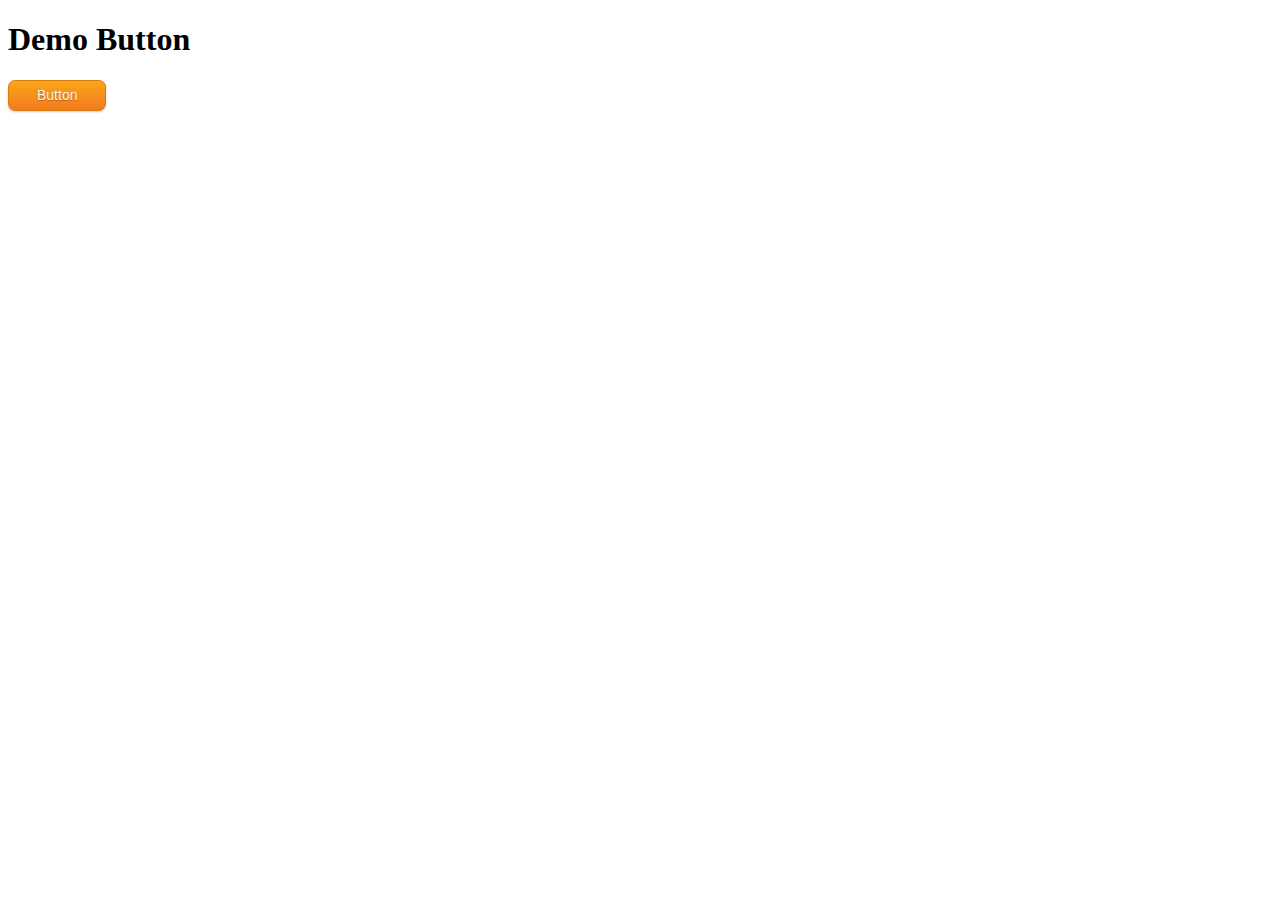
<file: mockups/buttons/index.html>
<!DOCTYPE HTML>
<html xmlns="http://www.w3.org/1999/xhtml">
    <head>
        <meta http-equiv="Content-Type" content="text/html; charset=utf-8" />
        <style type='text/css'>        
            .button {
                display: inline-block;
                outline: none;
                cursor: pointer;
                text-align: center;
                text-decoration: none;
                font: 14px / 100% Arial, Helvetica, sans-serif;
                padding: .5em 2em .55em;
                text-shadow: 0 1px 1px rgba(0, 0, 0, .3);
                -webkit-border-radius: .5em;
                -moz-border-radius: .5em;
                border-radius: .5em;
                -webkit-box-shadow: 0 1px 2px rgba(0, 0, 0, .2);
                -moz-box-shadow: 0 1px 2px rgba(0, 0, 0, .2);
                box-shadow: 0 1px 2px rgba(0, 0, 0, .2);
            }
            
            .button:hover {
                text-decoration: none;
            }
            
            .button:active {
                position: relative;
                top: 1px;
            }
            
            .orange {
                color: #fef4e9;
                border: solid 1px #da7c0c;
                background: #f78d1d;
                background: -webkit-gradient(linear, left top, left bottom, from(#faa51a), to(#f47a20));
            	background: -moz-linear-gradient(top,  #faa51a,  #f47a20);
            	filter:  progid:DXImageTransform.Microsoft.gradient(startColorstr='#faa51a', endColorstr='#f47a20');
            }
            .orange:hover {
            	background: #f47c20;
            	background: -webkit-gradient(linear, left top, left bottom, from(#f88e11), to(#f06015));
            	background: -moz-linear-gradient(top,  #f88e11,  #f06015);
            	filter:  progid:DXImageTransform.Microsoft.gradient(startColorstr='#f88e11', endColorstr='#f06015');
            }
            .orange:active {
            	color: #fcd3a5;
            	background: -webkit-gradient(linear, left top, left bottom, from(#f47a20), to(#faa51a));
            	background: -moz-linear-gradient(top,  #f47a20,  #faa51a);
            	filter:  progid:DXImageTransform.Microsoft.gradient(startColorstr='#f47a20', endColorstr='#faa51a');
            }
                    
        </style>
        <title>Button Example</title>
    </head>
    <body>
        <h1>Demo Button</h1>
		<a href="#" class="button orange">Button</a>
    </body>
</html>
</file>
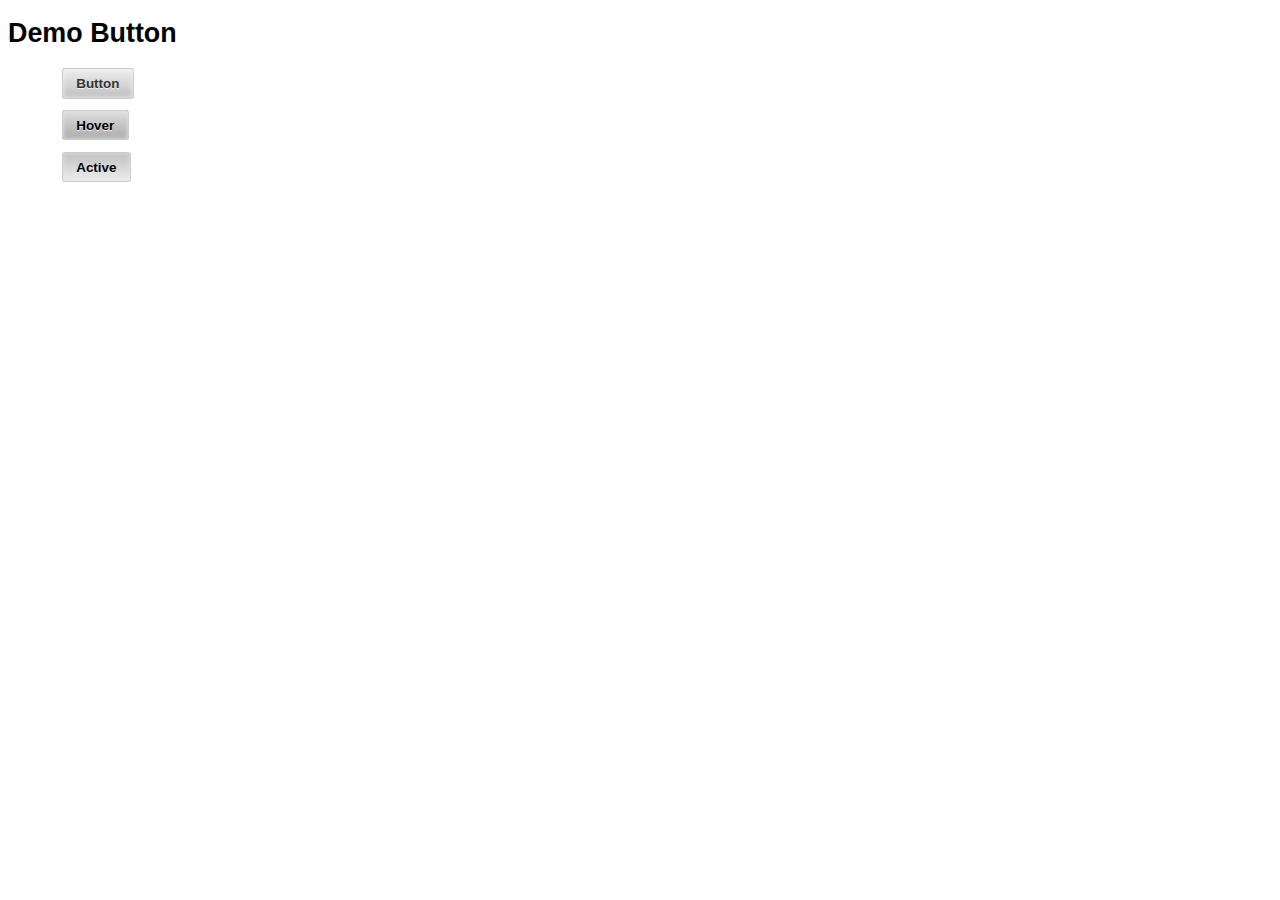
<file: mockups/buttons/Button-Prototype.html>
<!DOCTYPE HTML>
<html xmlns="http://www.w3.org/1999/xhtml">
	<head>
        <meta http-equiv="Content-Type" content="text/html; charset=utf-8" />
        <style type='text/css'>  
      	body {
					font-family: Arial, sans-serif;
					font-size: 84%;
				}
   			.button {
				  background: #eee;
				  background: -moz-linear-gradient(0% 100% 90deg, #bfbfbf, #eee);
				  background: -webkit-gradient(linear, 0% 0%, 0% 100%, from(#eee), to(#bfbfbf));
				  border: 1px solid #ccc;
				  -moz-border-radius: 3px;
				  -webkit-border-radius: 3px;
				  border-radius: 3px;
				  -moz-box-shadow: inset 0 0 5px #f5f5f5;
				  -webkit-box-shadow: inset 0 0 5px #f5f5f5;
				  box-shadow: inset 0 0 5px #f5f5f5;
				  color: #333;
				  font-size: 100%;
				  font-weight: bold;
				  line-height: 1;
				  margin: 0.5em;
				  padding: .5em 1em;
				  text-align: center;
				  text-shadow: 0 1px 0px #eee;
					text-decoration: none;
				}

				.button:hover, .hover {
				  background: #dfdfdf;
				  background: -moz-linear-gradient(0% 100% 90deg, #aaa, #dfdfdf);
				  background: -webkit-gradient(linear, 0% 0%, 0% 100%, from(#dfdfdf), to(#aaa));
				  -moz-box-shadow: inset 0 0 5px #e5e5e5;
				  -webkit-box-shadow: inset 0 0 5px #e5e5e5;
				  color: #000;
				  box-shadow: inset 0 0 5px #e5e5e5;
				}

				.button:active, .active {
				  background: #bfbfbf;
				  background: -moz-linear-gradient(0% 100% 90deg, #eee, #bfbfbf);
				  background: -webkit-gradient(linear, 0% 0%, 0% 100%, from(#bfbfbf), to(#eee));
				}
				
				.spacer {
					margin: 2em;
				}
                    
        </style>
        <title>Button Example</title>
    </head>
    <body>
        <h1>Demo Button</h1>
					<div class="spacer">
						<a href="#" class="button spacer">Button</a>
					</div>
					<div class="spacer">
						<a href="#" class="button hover spacer">Hover</a>
					</div>
					<div class="spacer">
						<a href="#" class="button active hover spacer">Active</a>
					</div>
    </body>
</html>
</file>
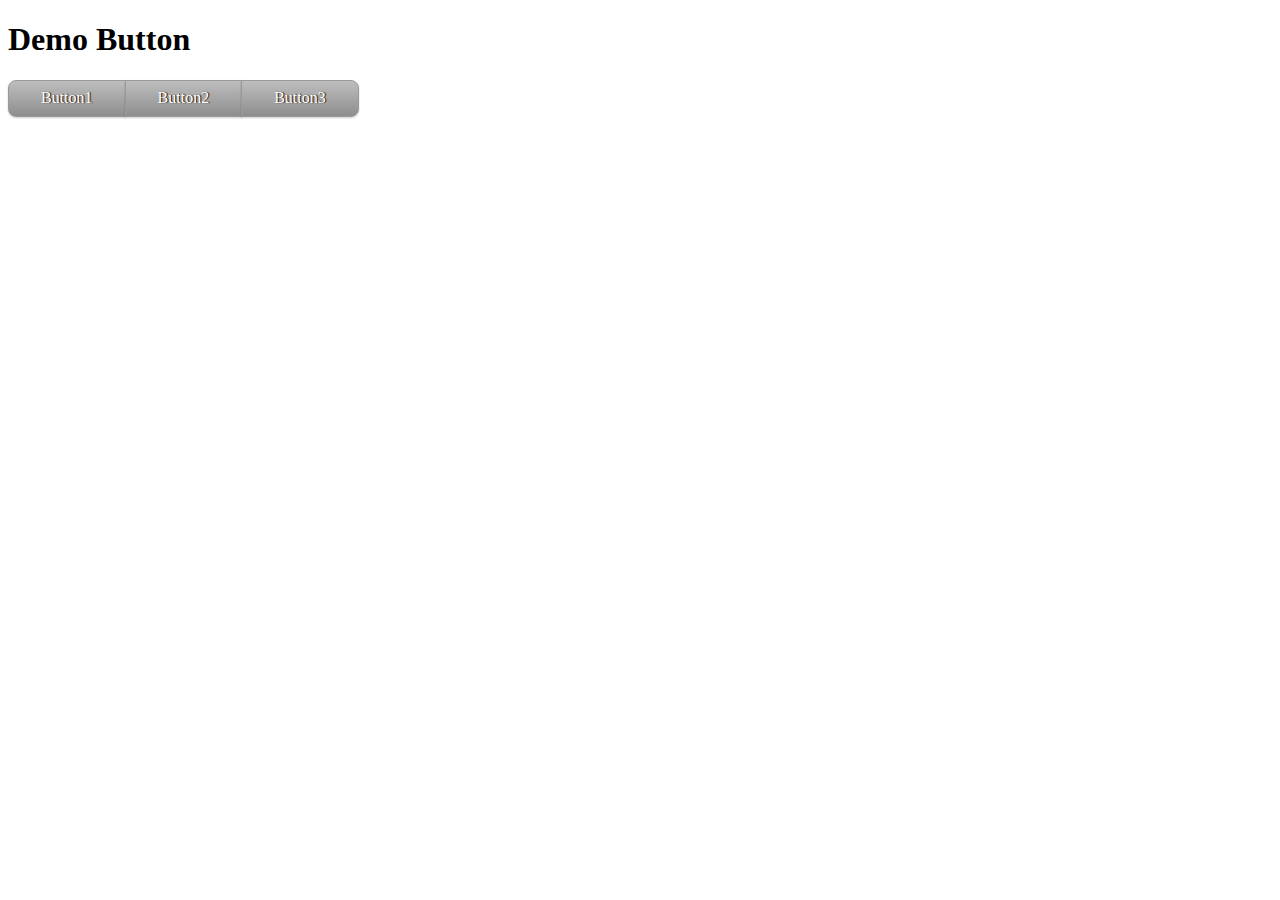
<file: mockups/buttons/ButtonsInARow.html>
<!DOCTYPE HTML PUBLIC "-//W3C//DTD HTML 4.01//EN" "http://www.w3.org/TR/html4/strict.dtd">
<html>
	<head>
		<meta http-equiv="Content-Type" content="text/html; charset=iso-8859-1">
		<title>Untitled Document</title>
	</head>
	<body>
	</body>
</html>
<!DOCTYPE HTML>
<html xmlns="http://www.w3.org/1999/xhtml">
	<head>
        <meta http-equiv="Content-Type" content="text/html; charset=utf-8" />
        <style type='text/css'>        
            .button {
                box-shadow: 0 1px 2px rgba(0, 0, 0, .2);
				-moz-box-shadow: 0 1px 2px rgba(0, 0, 0, .2);
				-webkit-box-shadow: 0 1px 2px rgba(0, 0, 0, .2);
				cursor: pointer;
				display: inline-block;
				margin-right:-5px;
                outline: none;
                padding: .5em 2em .55em;
                text-align: center;
                text-decoration: none;
                text-shadow: #000000 1px 0px 1px;                              
            }
            
            .leftcellborder {
				border-radius: 0.5em 0em 0em 0.5em;
				-moz-border-radius: 0.5em 0em 0em 0.5em;		
				-webkit-moz-border-radius: 0.5em 0em 0em 0.5em;
            }
			
			.rightcellborder {
                border-radius: 0em .5em .5em 0em;
				-moz-border-radius: 0em .5em .5em 0em;	
				-webkit-border-radius: 0em .5em .5em 0em;	
            } 
            
            .button:active {
                position: relative;
                top: 1px;
            }
            
            .gray {                
                background: #bebebe;
            	background: -moz-linear-gradient(top,  #bebebe,  #8e8e8e);
                background: -webkit-gradient(linear, left top, left bottom, from(#bebebe), to(#8e8e8e));
                border: solid 1px #999999;				
				color: #ffffff;
            	filter:  progid:DXImageTransform.Microsoft.gradient(startColorstr='#bebebe', endColorstr='#8e8e8e');
            }
            .gray:hover {
            	background: #5e5e5e;
            	background: -moz-linear-gradient(top,  #5e5e5e,  #6e6e6e);
				background: -webkit-gradient(linear, left top, left bottom, from(#5e5e5e), to(#6e6e6e));
            	filter:  progid:DXImageTransform.Microsoft.gradient(startColorstr='#5e5e5e', endColorstr='#6e6e6e');
            }
            .gray:active {
            	background: -moz-linear-gradient(top,  #8e8e8e,  #bebebe);
				background: -webkit-gradient(linear, left top, left bottom, from(#8e8e8e), to(#bebebe));
            	color: #ffffff;
            	filter:  progid:DXImageTransform.Microsoft.gradient(startColorstr='#8e8e8e', endColorstr='#bebebe');
            }
                    
        </style>
        <title>Button Example</title>
    </head>
    <body>
        <h1>Demo Button</h1>
		<span>
			<a href="#" class="button gray leftcellborder">Button1</a>
			<a href="#" class="button gray">Button2</a>
			<a href="#" class="button gray rightcellborder">Button3</a>
		</span>		
    </body>
</html>
</file>
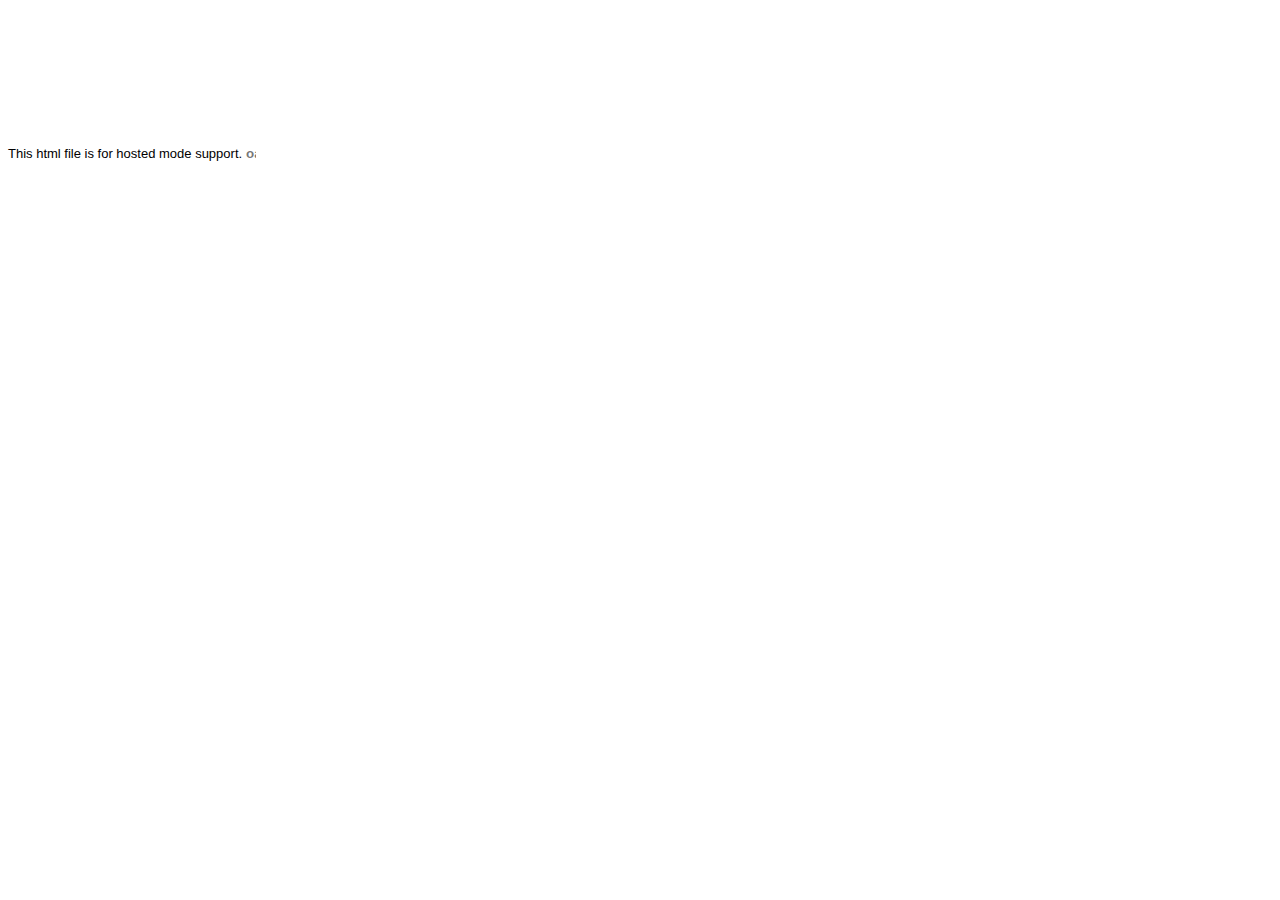
<file: war/expensable/hosted.html>
<html>
<head><script>
var $wnd = parent;
var $doc = $wnd.document;
var $moduleName, $moduleBase, $entry
,$stats = $wnd.__gwtStatsEvent ? function(a) {return $wnd.__gwtStatsEvent(a);} : null
,$sessionId = $wnd.__gwtStatsSessionId ? $wnd.__gwtStatsSessionId : null;
// Lightweight metrics
if ($stats) {
  var moduleFuncName = location.search.substr(1);
  var moduleFunc = $wnd[moduleFuncName];
  var moduleName = moduleFunc ? moduleFunc.moduleName : "unknown";
  $stats({moduleName:moduleName,sessionId:$sessionId,subSystem:'startup',evtGroup:'moduleStartup',millis:(new Date()).getTime(),type:'moduleEvalStart'});
}
var $hostedHtmlVersion="2.1";

var gwtOnLoad;
var $hosted = "localhost:9997";

function loadIframe(url) {
  var topDoc = window.top.document;

  // create an iframe
  var iframeDiv = topDoc.createElement("div");
  iframeDiv.innerHTML = "<iframe scrolling=no frameborder=0 src='" + url + "'>";
  var iframe = iframeDiv.firstChild;
  
  // mess with the iframe style a little
  var iframeStyle = iframe.style;
  iframeStyle.position = "absolute";
  iframeStyle.borderWidth = "0";
  iframeStyle.left = "0";
  iframeStyle.top = "0";
  iframeStyle.width = "100%";
  iframeStyle.backgroundColor = "#ffffff";
  iframeStyle.zIndex = "1";
  iframeStyle.height = "100%";

  // update the top window's document's body's style
  var hostBodyStyle = window.top.document.body.style; 
  hostBodyStyle.margin = "0";
  hostBodyStyle.height = iframeStyle.height;
  hostBodyStyle.overflow = "hidden";

  // insert the iframe
  topDoc.body.insertBefore(iframe, topDoc.body.firstChild);
}

var ua = navigator.userAgent.toLowerCase();
if (ua.indexOf("gecko") != -1) {
  // install eval wrapper on FF to avoid EvalError problem
  var __eval = window.eval;
  window.eval = function(s) {
    return __eval(s);
  }
}
if (ua.indexOf("chrome") != -1) {
  // work around __gwt_ObjectId appearing in JS objects
  var hop = Object.prototype.hasOwnProperty;
  Object.prototype.hasOwnProperty = function(prop) {
    return prop != "__gwt_ObjectId" && hop.call(this, prop);
  };
  // do the same in our parent as well -- see issue 4486
  // NOTE: this will have to be changed when we support non-iframe-based DevMode 
  var hop2 = parent.Object.prototype.hasOwnProperty;
  parent.Object.prototype.hasOwnProperty = function(prop) {
    return prop != "__gwt_ObjectId" && hop2.call(this, prop);
  };
}

// wrapper to call JS methods, which we need both to be able to supply a
// different this for method lookup and to get the exception back
function __gwt_jsInvoke(thisObj, methodName) {
  try {
    var args = Array.prototype.slice.call(arguments, 2);
    return [0, window[methodName].apply(thisObj, args)];
  } catch (e) {
    return [1, e];
  }
}

var __gwt_javaInvokes = [];
function __gwt_makeJavaInvoke(argCount) {
  return __gwt_javaInvokes[argCount] || __gwt_doMakeJavaInvoke(argCount);
}

function __gwt_doMakeJavaInvoke(argCount) {
  // IE6 won't eval() anonymous functions except as r-values
  var argList = "";
  for (var i = 0; i < argCount; i++) {
    argList += ",p" + i;
  }
  var argListNoComma = argList.substring(1);

  return eval(
    "__gwt_javaInvokes[" + argCount + "] =\n" +
    "  function(thisObj, dispId" + argList + ") {\n" +
    "    var result = __static(dispId, thisObj" + argList + ");\n" +
    "    if (result[0]) {\n" +
    "      throw result[1];\n" +
    "    } else {\n" +
    "      return result[1];\n" +
    "    }\n" +
    "  }\n"
  ); 
}

/*
 * This is used to create tear-offs of Java methods.  Each function corresponds
 * to exactly one dispId, and also embeds the argument count.  We get the "this"
 * value from the context in which the function is being executed.
 * Function-object identity is preserved by caching in a sparse array.
 */
var __gwt_tearOffs = [];
var __gwt_tearOffGenerators = [];
function __gwt_makeTearOff(proxy, dispId, argCount) {
  return __gwt_tearOffs[dispId] || __gwt_doMakeTearOff(dispId, argCount);
}

function __gwt_doMakeTearOff(dispId, argCount) {
  return __gwt_tearOffs[dispId] = 
      (__gwt_tearOffGenerators[argCount] || __gwt_doMakeTearOffGenerator(argCount))(dispId);
}

function __gwt_doMakeTearOffGenerator(argCount) {
  // IE6 won't eval() anonymous functions except as r-values
  var argList = "";
  for (var i = 0; i < argCount; i++) {
    argList += ",p" + i;
  }
  var argListNoComma = argList.substring(1);

  return eval(
    "__gwt_tearOffGenerators[" + argCount + "] =\n" +
    "  function(dispId) {\n" +
    "    return function(" + argListNoComma + ") {\n" +
    "      var result = __static(dispId, this" + argList + ");\n" +
    "      if (result[0]) {\n" +
    "        throw result[1];\n" +
    "      } else {\n" +
    "        return result[1];\n" +
    "      }\n" +
    "    }\n" +
    "  }\n"
  ); 
}

function __gwt_makeResult(isException, result) {
  return [isException, result];
}

function __gwt_disconnected() {
  // Prevent double-invocation.
  window.__gwt_disconnected = new Function();
  // Do it in a timeout so we can be sure we have a clean stack.
  window.setTimeout(__gwt_disconnected_impl, 1);
}

function __gwt_disconnected_impl() {
  __gwt_displayGlassMessage('GWT Code Server Disconnected',
      'Most likely, you closed GWT Development Mode. Or, you might have lost '
      + 'network connectivity. To fix this, try restarting GWT Development Mode and '
      + '<a style="color: #FFFFFF; font-weight: bold;" href="javascript:location.reload()">'
      + 'REFRESH</a> this page.');
}

// Note this method is also used by ModuleSpace.java
function __gwt_displayGlassMessage(summary, details) {
  var topWin = window.top;
  var topDoc = topWin.document;
  var outer = topDoc.createElement("div");
  // Do not insert whitespace or outer.firstChild will get a text node.
  outer.innerHTML = 
    '<div style="position:absolute;z-index:2147483646;left:0px;top:0px;right:0px;bottom:0px;filter:alpha(opacity=75);opacity:0.75;background-color:#000000;"></div>' +
    '<div style="position:absolute;z-index:2147483647;left:50px;top:50px;width:600px;color:#FFFFFF;font-family:verdana;">' +
      '<div style="font-size:30px;font-weight:bold;">' + summary + '</div>' +
      '<p style="font-size:15px;">' + details + '</p>' +
    '</div>'
  ;
  topDoc.body.appendChild(outer);
  var glass = outer.firstChild;
  var glassStyle = glass.style;

  // Scroll to the top and remove scrollbars.
  topWin.scrollTo(0, 0);
  if (topDoc.compatMode == "BackCompat") {
    topDoc.body.style["overflow"] = "hidden";
  } else {
    topDoc.documentElement.style["overflow"] = "hidden";
  }

  // Steal focus.
  glass.focus();

  if ((navigator.userAgent.indexOf("MSIE") >= 0) && (topDoc.compatMode == "BackCompat")) {
    // IE quirks mode doesn't support right/bottom, but does support this.
    glassStyle.width = "125%";
    glassStyle.height = "100%";
  } else if (navigator.userAgent.indexOf("MSIE 6") >= 0) {
    // IE6 doesn't have a real standards mode, so we have to use hacks.
    glassStyle.width = "125%"; // Get past scroll bar area.
    // Nasty CSS; onresize would be better but the outer window won't let us add a listener IE.
    glassStyle.setExpression("height", "document.documentElement.clientHeight");
  }

  $doc.title = summary + " [" + $doc.title + "]";
}

function findPluginObject() {
  try {
    return document.getElementById('pluginObject');
  } catch (e) {
    return null;
  }
}

function findPluginEmbed() {
  try {
    return document.getElementById('pluginEmbed')
  } catch (e) {
    return null;
  }
}

function findPluginXPCOM() {
  try {
    return __gwt_HostedModePlugin;
  } catch (e) {
    return null;
  }
}

gwtOnLoad = function(errFn, modName, modBase){
  $moduleName = modName;
  $moduleBase = modBase;

  // Note that the order is important
  var pluginFinders = [
    findPluginXPCOM,
    findPluginObject,
    findPluginEmbed,
  ];
  var topWin = window.top;
  var url = topWin.location.href;
  if (!topWin.__gwt_SessionID) {
    var ASCII_EXCLAMATION = 33;
    var ASCII_TILDE = 126;
    var chars = [];
    for (var i = 0; i < 16; ++i) {
      chars.push(Math.floor(ASCII_EXCLAMATION
          + Math.random() * (ASCII_TILDE - ASCII_EXCLAMATION + 1)));
    }
    topWin.__gwt_SessionID = String.fromCharCode.apply(null, chars);
  }
  var plugin = null;
  for (var i = 0; i < pluginFinders.length; ++i) {
    try {
      var maybePlugin = pluginFinders[i]();
      if (maybePlugin != null && maybePlugin.init(window)) {
        plugin = maybePlugin;
        break;
      }
    } catch (e) {
    }
  }
  if (!plugin) {
    // try searching for a v1 plugin for backwards compatibility
    var found = false;
    for (var i = 0; i < pluginFinders.length; ++i) {
      try {
        plugin = pluginFinders[i]();
        if (plugin != null && plugin.connect($hosted, $moduleName, window)) {
          return;
        }
      } catch (e) {
      }
    }
    loadIframe("http://gwt.google.com/missing-plugin");
  } else {
    if (plugin.connect(url, topWin.__gwt_SessionID, $hosted, $moduleName,
        $hostedHtmlVersion)) {
      window.onUnload = function() {
        try {
          // wrap in try/catch since plugins are not required to supply this
          plugin.disconnect();
        } catch (e) {
        }
      };
    } else {
      if (errFn) {
        errFn(modName);
      } else {
        alert("Plugin failed to connect to hosted mode server at " + $hosted);
        loadIframe("http://code.google.com/p/google-web-toolkit/wiki/TroubleshootingOOPHM");
      }
    }
  }
}

window.onunload = function() {
};

// Lightweight metrics
window.fireOnModuleLoadStart = function(className) {
  $stats && $stats({moduleName:$moduleName, sessionId:$sessionId, subSystem:'startup', evtGroup:'moduleStartup', millis:(new Date()).getTime(), type:'onModuleLoadStart', className:className});
};

window.__gwt_module_id = 0;
</script></head>
<body>
<font face='arial' size='-1'>This html file is for hosted mode support.</font>
<script><!--
// Lightweight metrics
$stats && $stats({moduleName:$moduleName, sessionId:$sessionId, subSystem:'startup', evtGroup:'moduleStartup', millis:(new Date()).getTime(), type:'moduleEvalEnd'});

// OOPHM currently only supports IFrameLinker
var query = parent.location.search;
if (!findPluginXPCOM()) {
  document.write('<embed id="pluginEmbed" type="application/x-gwt-hosted-mode" width="10" height="10">');
  document.write('</embed>');
  document.write('<object id="pluginObject" CLASSID="CLSID:1D6156B6-002B-49E7-B5CA-C138FB843B4E">');
  document.write('</object>');
}

// look for the old query parameter if we don't find the new one
var idx = query.indexOf("gwt.codesvr=");
if (idx >= 0) {
  idx += 12;  // "gwt.codesvr=".length() == 12
} else {
  idx = query.indexOf("gwt.hosted=");
  if (idx >= 0) {
    idx += 11;  // "gwt.hosted=".length() == 11
  }
}
if (idx >= 0) {
  var amp = query.indexOf("&", idx);
  if (amp >= 0) {
    $hosted = query.substring(idx, amp);
  } else {
    $hosted = query.substring(idx);
  }

  // According to RFC 3986, some of this component's characters (e.g., ':')
  // are reserved and *may* be escaped.
  $hosted = decodeURIComponent($hosted);
}

query = window.location.search.substring(1);
if (query && $wnd[query]) setTimeout($wnd[query].onScriptLoad, 1);
--></script></body></html>
</file>
